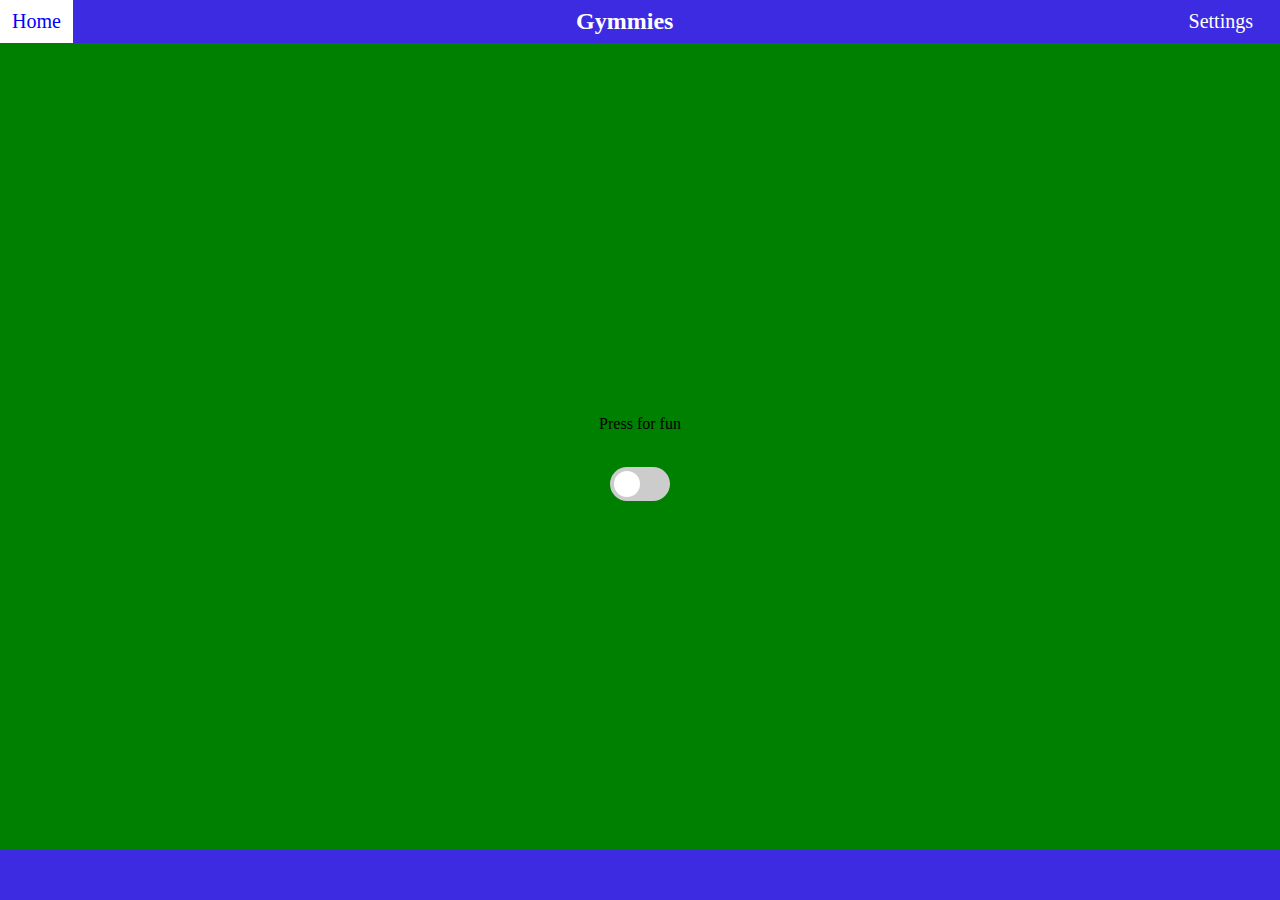
<file: settings.html>
<!DOCTYPE html>
<html>

<head>
    <link rel="stylesheet" href="style.css">
</head>

<body>
    <script src="/script.js"></script>
    <div class="header">
        <a id="Home" href="../index.html">Home</a>
        <div id="title">Gymmies</div>
        <a id="Settings" href="/settings.html">Settings</a>
    </div>

    <div class="SettingsContent">
        <p>Press for fun</p>
        <br>
        <label class="switch">
            <input type="checkbox" id="darkMode">
            <span class="slider round"></span>
        </label>
    </div>
    <div class="footer">

    </div>

</body>

</html>
</file>
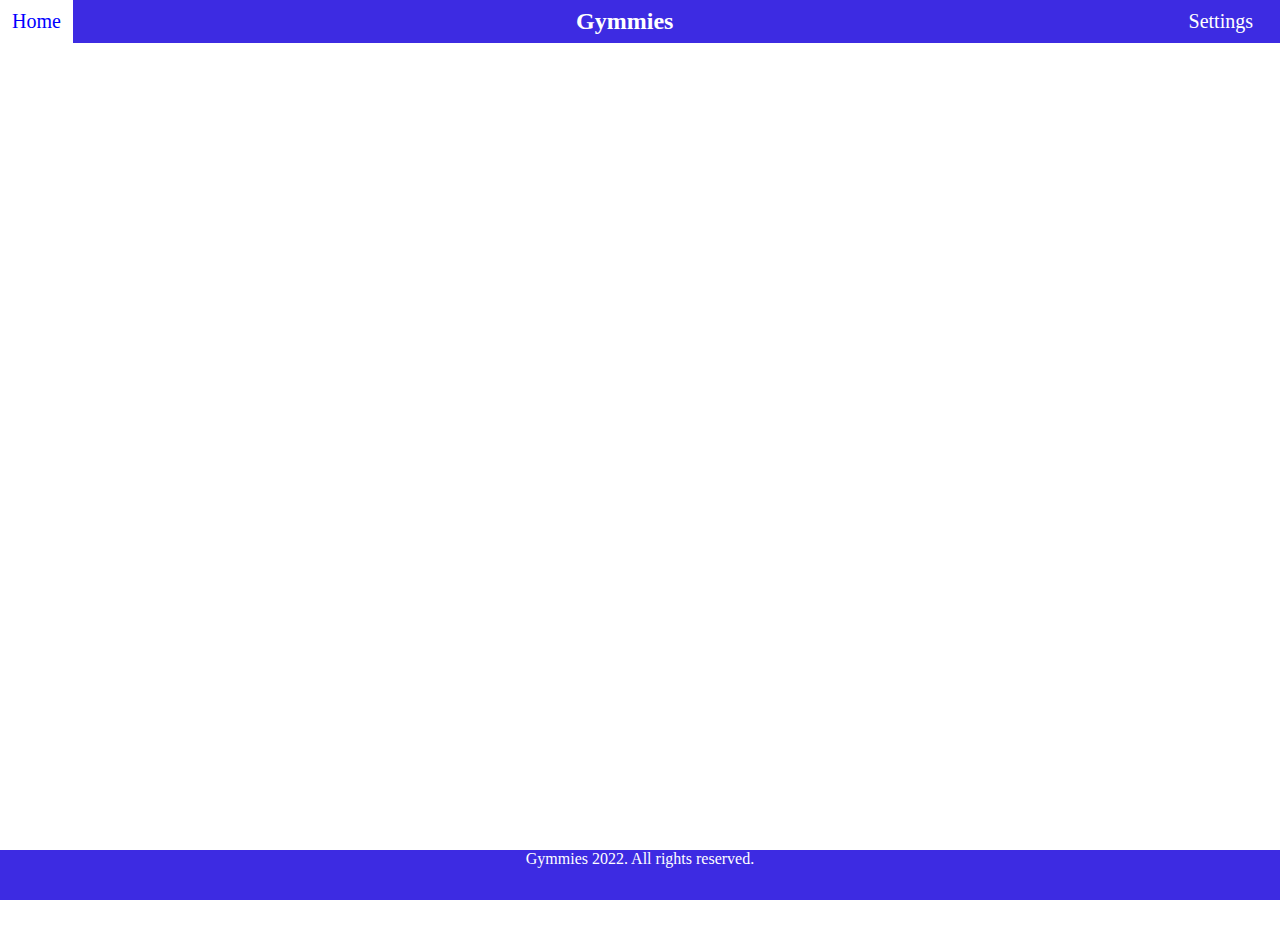
<file: ForYouPages/Rewards.html>
<!DOCTYPE html>
<html>

<head>
    <link rel="stylesheet" href="../style.css">
</head>

<body>
    <script src="../script.js"></script>
    <div class="header">
        <a id="Home" href="../YourGymPages/index.html">Home</a>
        <div id="title">Gymmies</div>
        <a id="Settings" href="../settings.html">Settings</a>
    </div>
    <div class="content"></div>

    <div class="footer">
        Gymmies 2022. All rights reserved.
    </div>

</body>

</html>
</file>
<file: style.css>
/* .header {
    position: fixed;
    background-color: purple;
    top: 0;
    left: 0;
    width: 100vw;
    height: 50px;
    display: block;
} */

.content {
  /* margin-top: 50px; */
  margin: 50px;
  /* margin-right: -15px; */
}

.forYou {
  display: flex;
  flex-shrink: 0;
  flex-direction: row;

  overflow-x: visible;
  overflow-y: scroll;
  /* background: green; */
  /* justify-content: center; */
}

.forYou div {
  flex-shrink: 0;
  background: blue;
  width: 200px;
  height: 200px;
  line-height: 200px;
  border: 2px solid black;
  border-radius: 25px;
  margin: 10px;

  font-weight: 1000;
  text-align: center;
  font-family: "Lucida Console";
}

.forYou input {
  max-width: 100%;
  max-height: 100%;
  border-radius: 25px;
}

::-webkit-scrollbar {
  width: 15px;
}

/* this targets the default scrollbar (compulsory) */

::-webkit-scrollbar-track {
  background-color: white;
}

/* the new scrollbar will have a flat appearance with the set background color */

::-webkit-scrollbar-thumb {
  background-color: black;
}

this will style the thumb,
ignoring the track::-webkit-scrollbar-button {
  background-color: #7c2929;
}

/* optionally, you can style the top and the bottom buttons (left and right for horizontal bars) */

/* ::-webkit-scrollbar-corner {
    background-color: black;
} if both the vertical and the horizontal bars appear, then perhaps the right bottom corner also needs to be styled */


.flexcontainer {
  /* margin-top: -20px; */
  display: flex;
  flex-direction: row;
  flex-wrap: wrap;
  /* background: green; */
  align-items: center;
  justify-content: center;
}

.flexcontainer div {
  background: blue;
  width: 100px;
  height: 100px;
  line-height: 100px;
  border: 2px solid black;
  border-radius: 25px;
  margin: 10px;

  font-weight: 1000;
  text-align: center;
  font-family: "Lucida Console";
}

.flexcontainer input {
  max-width: 100%;
  max-height: 100%;
  border-radius: 25px;
}

.space {
  height: 100vh;
  background: gray;
}

.header {
  background-color: rgb(61, 43, 226);
  position: fixed;
  display: flex;
  flex-direction: row;
  align-items: center;
  justify-content: space-between;
  width: 100vw;
  overflow: hidden;
  top: 0;
  left: 0;
  margin: 0;
}

.header a {
  float: left;
  color: white;
  padding: 10px 12px;
  font-size: 20px;
  text-decoration: none;
  font-family: "Times New Roman", Times, serif;
}

.header a:hover {
  background-color: white;
  color: blue;
}

.footer {
  position: fixed;
  background-color: rgb(61, 43, 226);
  bottom: 0;
  left: 0;
  width: 100vw;
  height: 50px;
  display: block;
  text-align: center;
  color: white;
}

#Home {
  justify-self: flex-start;
}

#Settings {
  display: flex;
  margin-right: 15px;
}

#title {
  display: flex;
  color: white;
  font-size: x-large;
  font-weight: bolder;
}

.SettingsContent {
  height: 100vh;
  width: 100vw;
  background-color: green;
  display: flex;
  flex-direction: column;
  justify-content: center;
  align-items: center;
  bottom: 0;
  right: 0;
}

/* Toggle */
/* The switch - the box around the slider */
.switch {
  position: relative;
  display: inline-block;
  width: 60px;
  height: 34px;
}

/* Hide default HTML checkbox */
.switch input {
  opacity: 0;
  width: 0;
  height: 0;
}

/* The slider */
.slider {
  position: absolute;
  cursor: pointer;
  top: 0;
  left: 0;
  right: 0;
  bottom: 0;
  background-color: #ccc;
  -webkit-transition: .4s;
  transition: .4s;
}

.slider:before {
  position: absolute;
  content: "";
  height: 26px;
  width: 26px;
  left: 4px;
  bottom: 4px;
  background-color: white;
  -webkit-transition: .4s;
  transition: .4s;
}

input:checked+.slider {
  background-color: #2196F3;
}

input:focus+.slider {
  box-shadow: 0 0 1px #2196F3;
}

input:checked+.slider:before {
  -webkit-transform: translateX(26px);
  -ms-transform: translateX(26px);
  transform: translateX(26px);
}

/* Rounded sliders */
.slider.round {
  border-radius: 34px;
}

.slider.round:before {
  border-radius: 50%;
}

body {
  height: 100vh;
  width: 100vw;
  /* background-color: yellow; */
  color: black;
  margin: 0;
}

.dark-mode {
  background-color: black;
  color: white;
}
</file>
